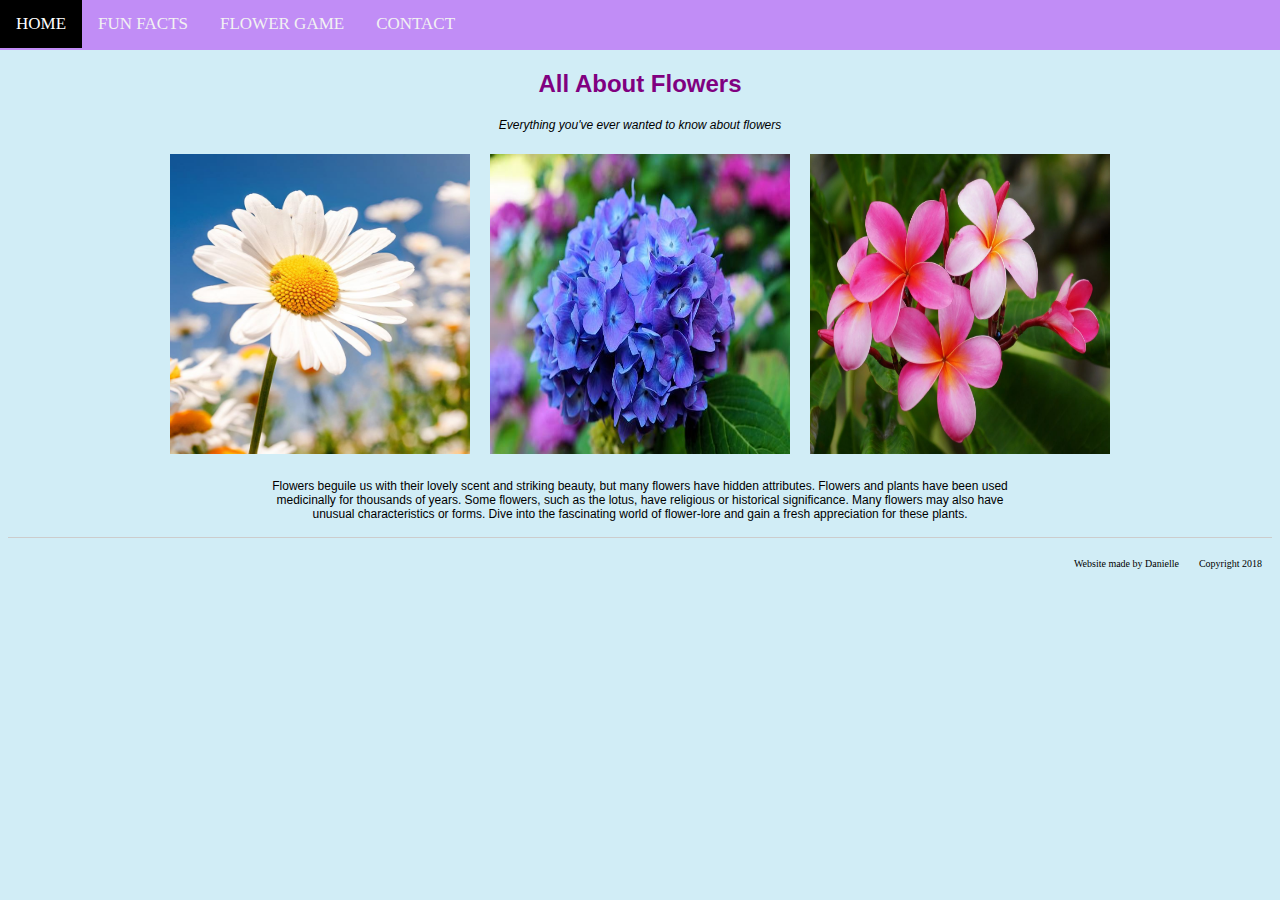
<file: index.html>
<!DOCTYPE html>
<head>
    <meta charset="utf-8" /> 
    <title>All About Flowers</title>
    <link rel="stylesheet" type="text/css" href="main.css">
	<link rel="icon" type="image/png" href="flower.png" />
</head>
<body>
	<!-- HTML for homepage of a website about flowers -->
    <div class="header">
		<div class="navbar">
	  		<a class="active" href="index.html">HOME</a>
	  		<a href="factpage.html">FUN FACTS</a>
	  		<a href="daisyguessing.html">FLOWER GAME</a>
	  		<a href="form.html">CONTACT</a>
		</div>
	</div>
    <center><div class="content">
	    <h1>All About Flowers</h1>
	    <p class="subheading">Everything you've ever wanted to know about flowers</p>
	    <div class="container">
  			<div class="picture">
   				<img src="Daisy-Flowers.jpg" alt="Daisy Flower" width="300" height="300">
  			</div>
  			<div class="picture">
    			<img src="hydrangea.jpg" alt="Hydrangea" width="300" height="300">
  			</div>
  			<div class="picture">
    			<img src="tropical.jpg" alt="Tropical Flower" width="300" height="300">
  			</div>
	    </div>
	    <p id="introtext"> Flowers beguile us with their lovely scent and striking beauty, but many flowers have hidden attributes. Flowers and plants have been used medicinally for thousands of years. Some flowers, such as the lotus, have religious or historical significance. Many flowers may also have unusual characteristics or forms. Dive into the fascinating world of flower-lore and gain a fresh appreciation for these plants. </div></p>
	</div></center>
	<div class="footer">
		<p>Copyright 2018</p>
		<p>Website made by Danielle</p>
	</div>
</body>
</html>
</file>
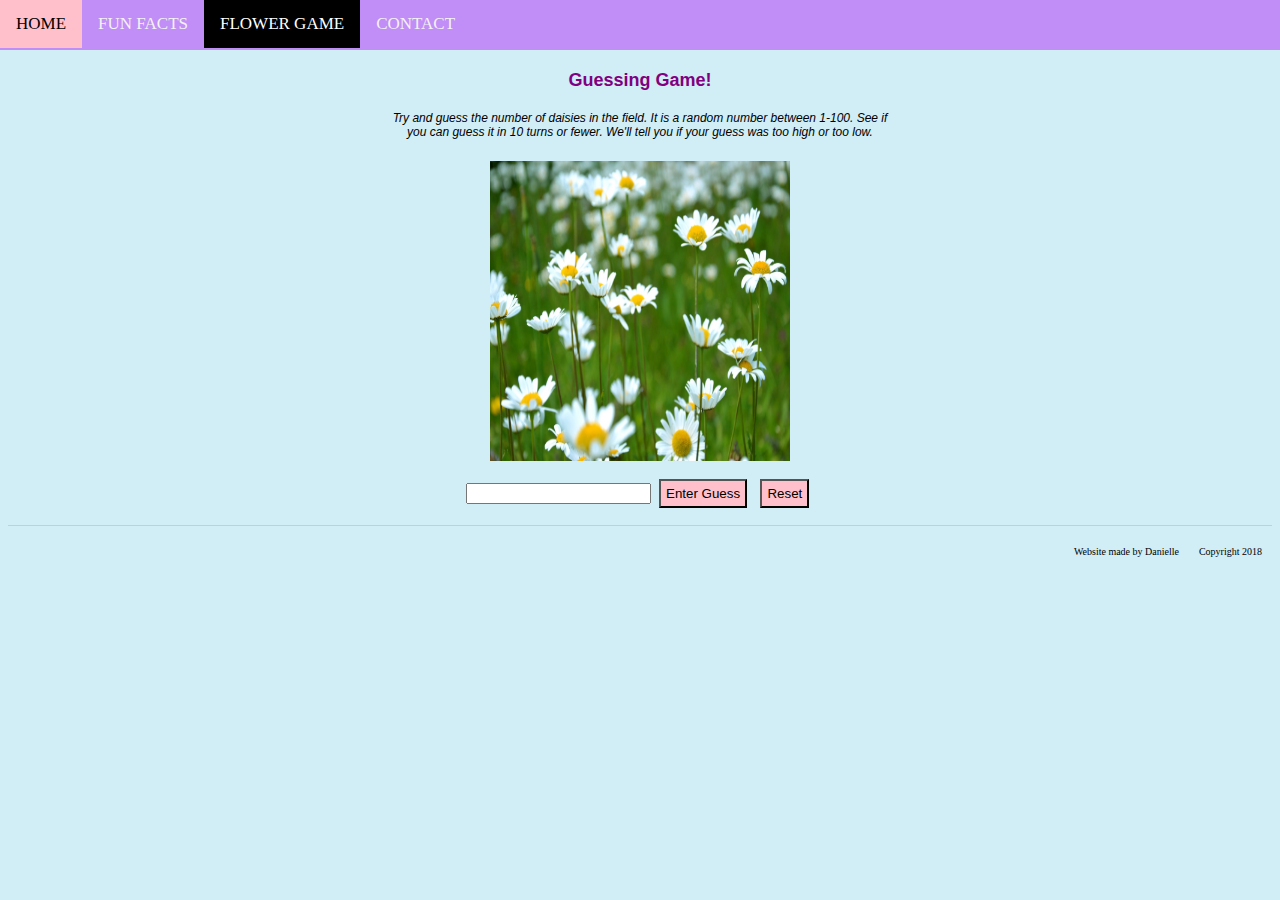
<file: DaisyGuessing.html>
<!DOCTYPE html>
<head>
	<meta charset="utf-8" />
    <title>Guessing Game</title>
    <script src="numberscript.js"></script>
    <link rel="stylesheet" href="main.css">
	<link rel="icon" type="image/png" href="flower.png" />
</head>
<body>
	<div class="header">
		<div class="navbar">
		
	  		<a href="index.html">HOME</a>
	  		<a href="factpage.html">FUN FACTS</a>
	  		<a class="active" href="daisyguessing.html">FLOWER GAME</a>
	  		<a href="form.html">CONTACT</a>
		</div>
	</div>
	<center><div class="content">
    <h2>Guessing Game!</h2>
    <p class="subheading">Try and guess the number of daisies in the field. It is a random number between 1-100. See if you can guess it in 10 turns or fewer. We'll tell you if your guess was too high or too low.</p>
    <img class="picture" src="daisies.jpg" width="300" height="300" /></br>
	<input type="number" id="guessField" />
    <button type="button" id="guessSubmit">Enter Guess</button>
    <button type="button" id="resetButton">Reset</button></br>
    
    
	
	<div class="resultParas">
      <p class="guesses"></p>
      <p class="lastResult"></p>
      <p class="lowOrHi"></p>
    </div>

	</div></center>
	<div class="footer">
		<p>Copyright 2018</p>
		<p>Website made by Danielle</p>
	</div>
</body>
</html>
</file>
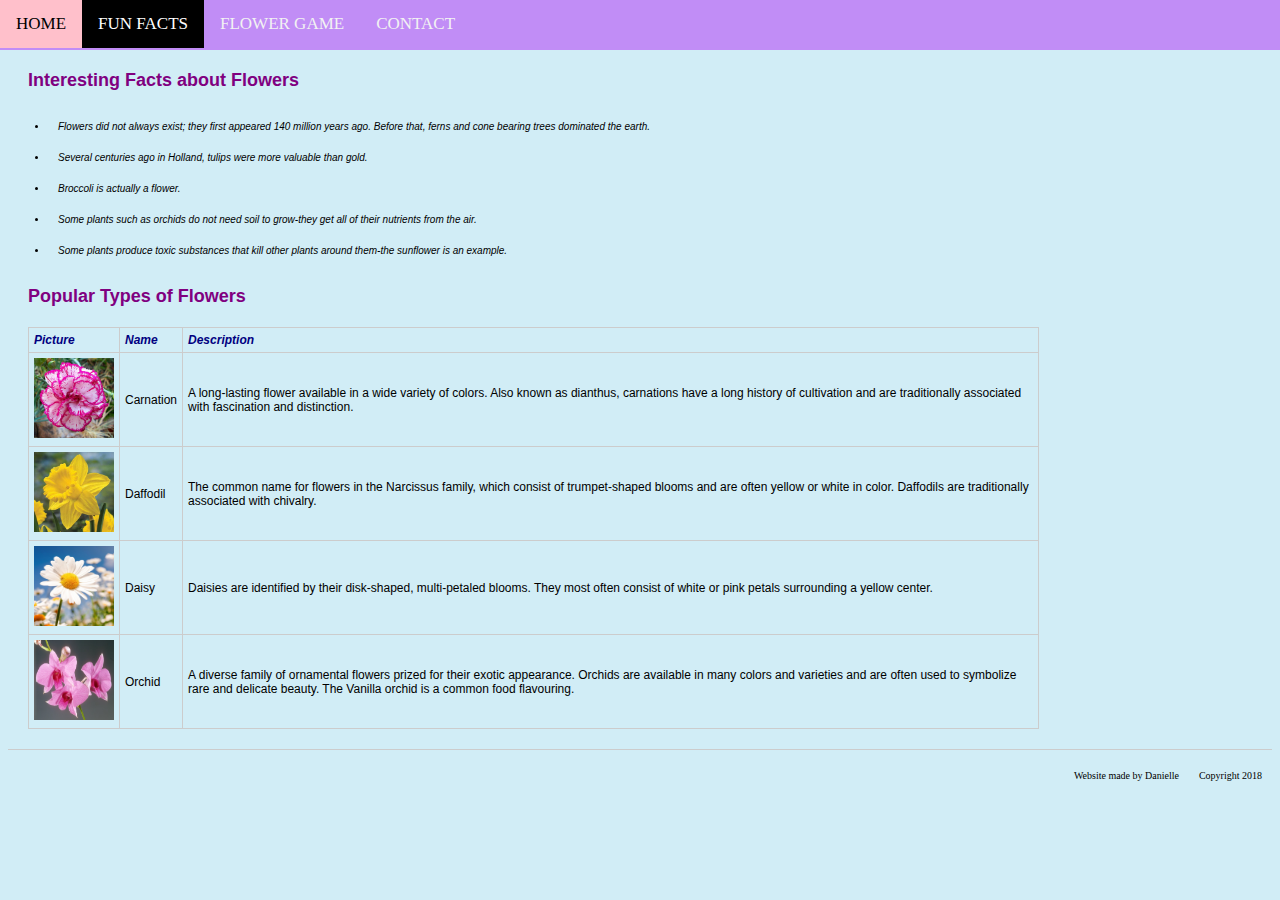
<file: factpage.html>
<!DOCTYPE html>
<html>
<head>
	<meta charset="utf-8" />
	<title>Flower Facts</title>
	<link rel="stylesheet" href="main.css">
	<link rel="icon" type="image/png" href="flower.png" />
</head>
	<div class="header">
		<div class="navbar">
	  		<a href="index.html">HOME</a>
	  		<a class="active" href="factpage.html">FUN FACTS</a>
	  		<a href="daisyguessing.html">FLOWER GAME</a>
	  		<a href="form.html">CONTACT</a>
		</div>
	</div>
	<div class="content">
		<h2>Interesting Facts about Flowers</h2>
		<ul class="list">
			<li>Flowers did not always exist; they first appeared 140 million years ago. 
				Before that, ferns and cone bearing trees dominated the earth.</li>
			<li>Several centuries ago in Holland, tulips were more valuable than gold.</li>
			<li>Broccoli is actually a flower.</li>
			<li>Some plants such as orchids do not need soil to grow-they get all of their nutrients from the air.</li>
			<li>Some plants produce toxic substances that kill other plants around them-the sunflower is an example.</li>
		</ul>
		
		<h2>Popular Types of Flowers</h2>
		
		<table>
			<tr>
  				<th>Picture</td>	
  				<th>Name</td> 
  				<th>Description</td>
 			</tr>
  			<tr>
  				<td><img src="carnation-flower.jpg" width="80px" height = "80px" /></td>	
  				<td>Carnation</td> 
  				<td>A long-lasting flower available in a wide variety of colors. Also known as dianthus, carnations have a long history of cultivation and are traditionally associated with fascination and distinction.</td>
 			</tr>
 			<tr>
 				<td><img src="daffodil.jpg" width="80px" height = "80px" /></td>
 				<td>Daffodil</td>
 				<td>The common name for flowers in the Narcissus family, which consist of trumpet-shaped blooms and are often yellow or white in color. Daffodils are traditionally associated with chivalry.</td>
 			</tr>
 			<tr>
 				<td><img src="daisy.jpg" width="80px" height = "80px" /></td>
 				<td>Daisy</td>
 				<td>Daisies are identified by their disk-shaped, multi-petaled blooms. They most often consist of white or pink petals surrounding a yellow center.</td>
 			</tr>
 			<tr>
 				<td><img src="orchid.jpg" width="80px" height = "80px" /></td>
 				<td>Orchid</td>
 				<td>A diverse family of ornamental flowers prized for their exotic appearance. Orchids are available in many colors and varieties and are often used to symbolize rare and delicate beauty. The Vanilla orchid is a common food flavouring.</td>
 			</tr>
 		</table>
	</div>
	<div class="footer">
		<p>Copyright 2018</p>
		<p>Website made by Danielle</p>
	</div>
</body>
</html>
</file>
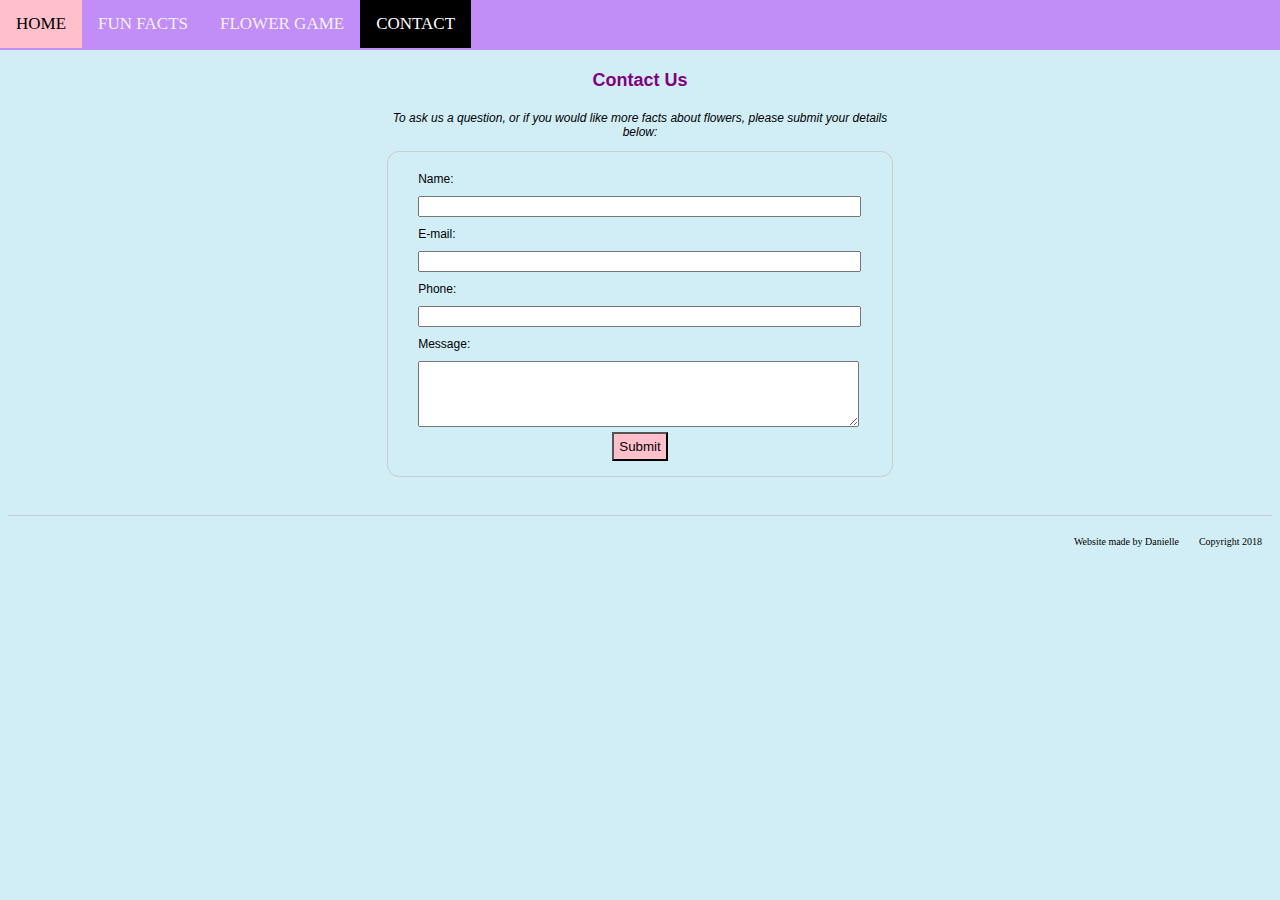
<file: form.html>
<!DOCTYPE html>

<?php
$name = ($_POST['user_name']);
$email    = ($_POST['user_email']);
?>
	<head>
	    <title>Contact Form</title>
	    <link rel="stylesheet" href="main.css">
		<link rel="icon" type="image/png" href="flower.png" />
	</head>
	<body>
	<div class="header">
		<div class="navbar">
	  		<a href="index.html">HOME</a>
	  		<a href="factpage.html">FUN FACTS</a>
	  		<a href="daisyguessing.html">FLOWER GAME</a>
	  		<a class="active" href="form.html">CONTACT</a>
		</div>
	</div>
	<center><div class="content">
		<h2>Contact Us</h2>
		<p class="subheading">To ask us a question, or if you would like more facts about flowers, please submit your details below:</p>
		<form name="contactform" action="formsubmit.php" method="post">
			
			<div>
				<label for="name">Name: </label>
			    <input type="text" id="name" name="user_name">
			</div>
			<div>
				<label for="mail">E-mail:</label>
				<input type="email" id="email" name="user_email">
			</div>
			<div>
				<label for="phone">Phone:</label>
				<input type="phone" id="phone" name="user_phone">
			</div>
			<div>
				<label for="msg">Message:</label>
				<textarea id="msg" name="user_message" rows="4"></textarea>
			</div>
			<div class="button">
		  		<button type="submit">Submit</button>
			</div>
			
		</form></br></br>
	</div>	</center>
	<div class="footer">
		<p>Copyright 2018</p>
		<p>Website made by Danielle</p>
	</div>
	</body>
</html>
</file>
<file: main.css>
body {
 	background-color: #D1EDF6;
}

h1, h2 {
  color: purple;
  margin: 20px;
}
	
button {
	background-color: pink;
	padding: 5px;
	margin: 5px;
}

.list li{
	color: black;
	font-size: 10px;
	font-style: italic;
	padding: 10px
}	

table {
    border-collapse: collapse;
    margin: 20px;
    width: 80%;
    text-align: left;
}

table, th, td {
    border: 1px solid #CCC;
    padding: 5px;
    text-align: left;
}

th {
	color: navy;
	font-style: italic;
}

ol.list {
	font-family: sans-serif;
	font-size: 10px;
	}

form {
	margin: 0 auto;
    display: block;
    width: 40%;
    padding: 10px;
    border: 1px solid #CCC;
    border-radius: 1em;
    box-sizing: border-box; 
    text-align: center;
}



 form label {
 	display: inline;
	float: left;
	padding: 10px;
	margin-left: 10px;
} 

form input, textarea {
	display: block;
	width: 90%;
	margin-left: 20px;
} 

.navbar {
    background-color: #C18DF6;
    width: 100%;
    height: 50px;
    overflow: hidden;
   	position: fixed;
    top: 0;
    left: 0;
}

.navbar a {
    float: left;
    display: block;
    color: #f2f2f2;
    text-align: center;
    padding: 14px 16px;
    text-decoration: none;
    font-size: 17px;
    font-style: bold;
}

/* Change the color of links on hover */
.navbar a:hover {
    background-color: pink;
    color: black;
}

/* Add a color to the active/current link */
.navbar a.active {
    background-color: black;
    color: white;
}

 .content {
	margin-top: 70px;
	margin-bottom: 10px;
	font-family: Helvetica;
	font-size: 12px;
} 

.footer {
	float: bottom;
	border-top: 1px solid #CCC;
}

.footer p {
	font-size: 10px;
	font-style: italics;
	float: right;
	display: inline;
	padding: 10px;
}

.container {
	display: flex;
    align-items: center;
    justify-content: center;
}

.picture {
   padding:10px;
}

.subheading {
	font-family: Helvetica;
	font-size: 12px;
	font-style: italic;
	width: 40%;
}

#introtext {
	font-family: Helvetica;
	font-size: 12px;
	width: 60%;
}
</file>
